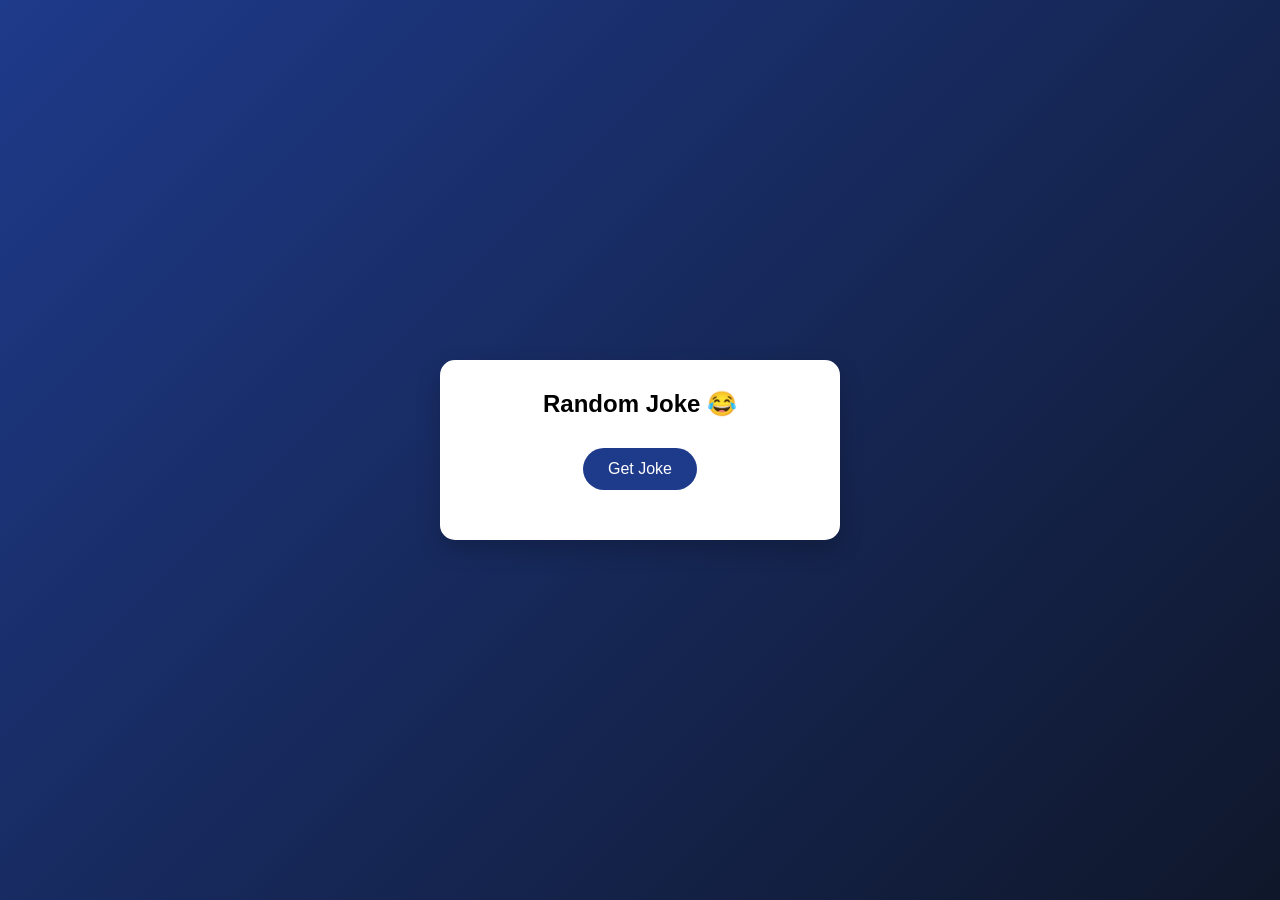
<file: index.html>
<!DOCTYPE html>
<html lang="en">
<head>
    <meta charset="UTF-8">
    <meta name="viewport" content="width=device-width, initial-scale=1.0">
    <title>lAUGH-O</title>
    <link rel="stylesheet" href="api.css">
</head>
<body>
    <!-- <div class="pokey-w">
    <h1>Pokémon API🐱‍👤</h1>
    <p>fetch all Pokémon data here on pokify😛</p>
    </div>
<div class="pokey" >
 <input type="text" id="pokemonName" placeholder="Enter Pokémon name">
    <button id="fetchButton" onclick="fetchData()">Fetch Pokémon </button> <br>



    <img src="" alt="Pokémon Image" id="pokemonImage" style="display: none;">
</div>
    -->

<!-- 
    <button id="btn">GET ADVICE</button>

    <p id="output">      </p> -->


<div class="container">
    <h1>Random Joke 😂</h1>
    <button id="btn">Get Joke</button>

    <p id="setup"></p>
    <p id="punchline"></p>
</div>



    
<script src="api.js"></script>
</body>
</html>
</file>
<file: api.css>
/* *{
    margin: 0;
    padding: 0;
    box-sizing: border-box;
}


body{
    background-color: rgb(33, 110, 110);
}
.pokey-w{
    display: flex;
    flex-direction: column;
    align-items: center;
    row-gap: 20px;
}
.pokey-w h1{
    font-size: 40px;
    color: white;
    font-family: 'Segoe UI', Tahoma, Geneva, Verdana, sans-serif;
    font-weight: 700;
    margin-top: 20px;
}
.pokey-w p{
    font-size: 20px;
    color: white;
    font-family: 'Segoe UI', Tahoma, Geneva, Verdana, sans-serif;
    font-weight: 500;
}
input{
   text-align: center;
    width: 400px;
    border-radius: 5px;
    border: none;
    margin-top: 20px;
    padding: 20px;
}
.pokey{
    display: flex;
    flex-direction: column;
    align-items: center;
    justify-content: center;
    height: 100vh;
    row-gap: 40px;
}
input{
    font-size: 18px;
font-family: 'Segoe UI', Tahoma, Geneva, Verdana, sans-serif;
font-weight: 500;
}
button{
    padding: 15px 30px;
    font-size: 18px;
    font-family: 'Segoe UI', Tahoma, Geneva, Verdana, sans-serif;
    font-weight: 500;
    border-radius: 5px;
    border: 3px solid white;
    background-color: rgb(33, 110, 110);
    color: white;
    cursor: pointer;
}
button:hover{
    background-color: white;
    color: rgb(33, 110, 110);
    border: 3px solid rgb(33, 110, 110);
transition: ease-in-out 0.3s;
}

    /* MEDIA-QUERY-MOBILE */
/* @media (max-width: 480px){
    input{
        width: 90%;
        padding: 15px;
    }

    .pokey{
        height: auto;
        padding: 40px 10px;
    }

    .pokey-w h1{
        font-size: 28px;
    }

    .pokey-w p{
        font-size: 16px;
    }
} */

*{
    margin: 0;
    padding: 0;
    box-sizing: border-box;
}

/* BODY */
body{
    height: 100vh;
    background: linear-gradient(135deg, #1E3A8A, #0f172a);
    display: flex;
    justify-content: center;
    align-items: center;
    font-family: 'Segoe UI', Tahoma, Geneva, Verdana, sans-serif;
}

/* CONTAINER */
.container{
    background: white;
    padding: 30px 25px;
    border-radius: 15px;
    text-align: center;
    width: 400px;
    box-shadow: 0 10px 25px rgba(0,0,0,0.2);
}

/* TITLE */
.container h1{
    margin-bottom: 15px;
    font-size: 24px;
}

/* BUTTON */
button{
    margin-top: 15px;
    padding: 12px 25px;
    border: none;
    border-radius: 25px;
    background: #1E3A8A;
    color: white;
    font-size: 16px;
    cursor: pointer;
}

button:hover{
    background: #0f172a;
}

/* JOKE TEXT */
#setup{
    margin-top: 20px;
    font-size: 16px;
}

#punchline{
    margin-top: 10px;
    font-weight: bold;
    color: #1E3A8A;
}


@media (max-width: 480px){
    .container{
        width: 90%;
        padding: 20px;
    }

    .container h1{
        font-size: 20px;
    }

    button{
        width: 100%;
    }
}
</file>
